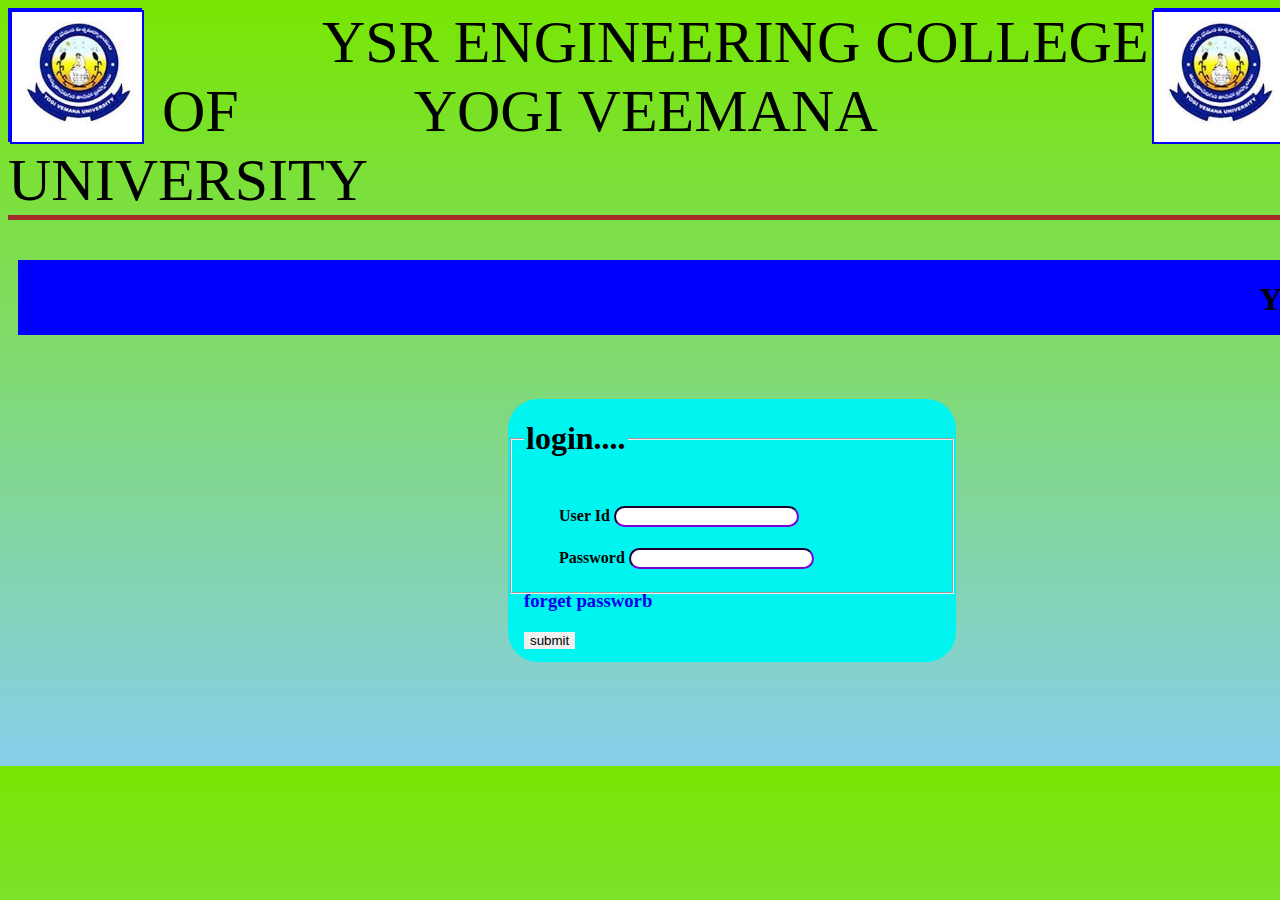
<file: index.html>
<!doctype html>
<html>

<head>
<link type"text/css" rel="stylesheet" href="./first.css">
    <meta name="viewport" content="width=device-width, initial-scale=1.0">
<title>this is my first page</title>
 <style>
  #grad1{
height:750px;
width:100%;
background-image:linear-gradient(rgb(120,230,2),skyblue);
}
.head_2{
border:none;
width:100%;
height:25%;
padding:none;
}
.scroll_txt{
 background-color:blue;
 width:100%;
 height:60px;
 padding-bottom:15px;
margin-left:10px;
margin-top:40px
}
#div1{
border:2px solid blue;
 margin-right:20px;
    float:left;
    width:130px;
    height:130px;
 
}
#div2 {

font-size:60px;
padding-right:50px:
text-align:left;
border-bottom:5px solid brown;
}

#div3{
    margin-top:none;
    float:right;
  width:130px;
      height:130px;
border:2px solid blue;
}
 #login{
width:35%;
height:35%;
border-radius:30px;
border:1px #ff06bb;
margin-left:500px;
margin-right:300px;
margin-top:60px;
margin-bottom:75px;
background-color:#00f4f0;
}
input[type="text"]:focus,input[type="password"]:focus {
  background-color: lightblue;
  border-color:#ff0000;
}
input[type="text"],input[type="password"]{
border-radius:30px;
border-color:#4B0082;
}
a:link{
text-decoration:none;
}
  </style>

</head>

<body id="grad1" style="position:justify;">

 <div id="div2">


        <div id="div1">
            <img src=".\ysrec_logo.jpg"  id="div1" title="ysr engineering collage">
        </div>
        <div id="div3">
            <img src=".\ysrec_logo.jpg" id="div3" title="ysr engineering collage" >
        </div>

<lable align="center" style="padding-left:160px;">YSR ENGINEERING COLLEGE</lable>
                 <lable align="center" >OF</lable>
              <lable align="center" style="padding-left:160px;">YOGI VEEMANA UNIVERSITY</lable>
</div>
       

<marquee scrollamount=5 class="scroll_txt" ><h1 direction=center>  YSR ENGINEERING COLLEGE  </h1></MARQUEE>
<div id="login">
   <form action="" method="post" id="" name="">
       <fieldset style="height:175px">
       <legend><h1>login....</h1></legend>
          
             
            <h4 style="borber:none; margin-left:35px;">User Id
              <input type="text" id="username" name="username" ></h4></td>
              
             <h4  style="borber:none; margin-left:35px;text-size:15px;">Password 
             <input type="password" id="password" name="password"><h4>
              <a href=".\forgot_password.html"><h3>forget passworb</h3></a>
               <input type="submit" value="submit" style="border:none;margin-left:45%>
         </fieldset>
   </form>
</div>


<?php

if(isset($_post['submit']){
  $username=$_post["username"];
  $password=$_post["password"];
}
if($username==akash && $password==1234){

echo "connect successfully";

}
else{
echo "connect failed";
}
?>

</body>


</html>
</file>
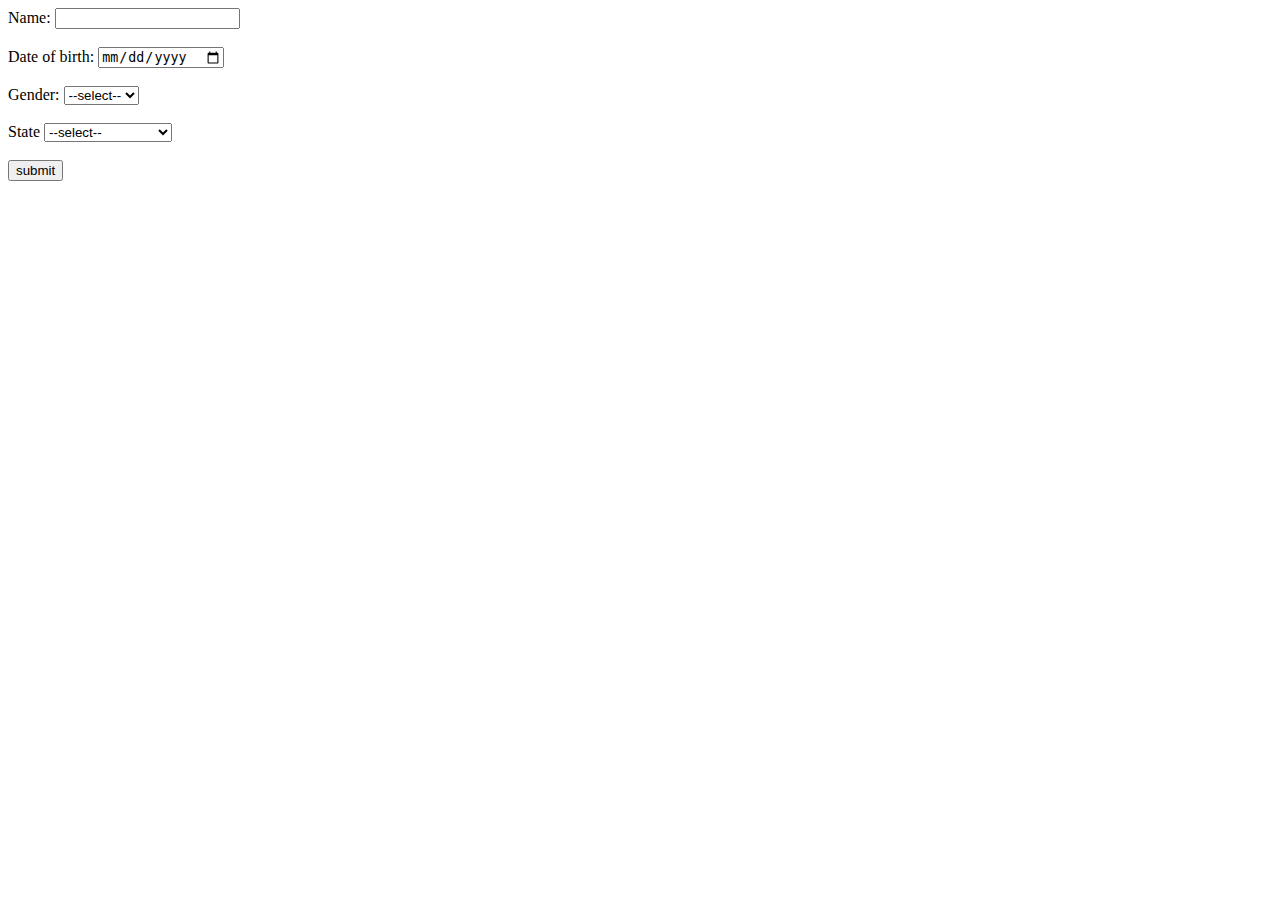
<file: my_fst.html>
<!doctype html>
<html>
<head>
      <title>first page</title>
     <meta lng='en' id='akash'>
</head>

<body>
      
      <lable>Name:</lable>
      <input type="text"><br>
<br>
      <lable>Date of birth:</lable>
      <input type="date"><br>
<br>
<lable>Gender:</lable>
<select>
<option>--select--</option>
<option>Male</option>
<option>Female</option>
<option>Other</option>
</select><br>

<br>
      <lable>State</lable>
      <select>
          <option>--select--</option>
          <option>andhra pradesh</option>
          <option>telangana</option>
          <option>kerala</option>
          <option>delhi</option>
          <option>up</option>
          <option>himachal pradesh</option>
       </select><br>
<br>
       <button onclick="document.location='C:\Users\Akash\Documents\html\index.html'" target="_blank">submit</button>
 </body>
 </html>
</file>
<file: first.css>
#grad1{
height:750px;
width:100%;
background-image:linear-gradient(rgb(120,230,2),skyblue);
}
.head_2{
border:none;
width:100%;
height:25%;
padding:none;
}
.scroll_txt{
 background-color:blue;
 width:100%;
 height:60px;
 padding-bottom:15px;
margin-left:10px;
margin-top:40px
}
#div1{
border:2px solid blue;
 margin-right:20px;
    float:left;
    width:130px;
    height:130px;
 
}
#div2 {

font-size:60px;
padding-right:50px:
text-align:left;
border-bottom:5px solid brown;
}

#div3{
    margin-top:none;
    float:right;
  width:130px;
      height:130px;
border:2px solid blue;
}
 #login{
width:35%;
height:35%;
border-radius:30px;
border:1px #ff06bb;
margin-left:500px;
margin-right:300px;
margin-top:60px;
margin-bottom:75px;
background-color:#00f4f0;
}
input[type="text"]:focus,input[type="password"]:focus {
  background-color: lightblue;
  border-color:#ff0000;
}
input[type="text"],input[type="password"]{
border-radius:30px;
border-color:#4B0082;
}
a:link{
text-decoration:none;
}
</file>
